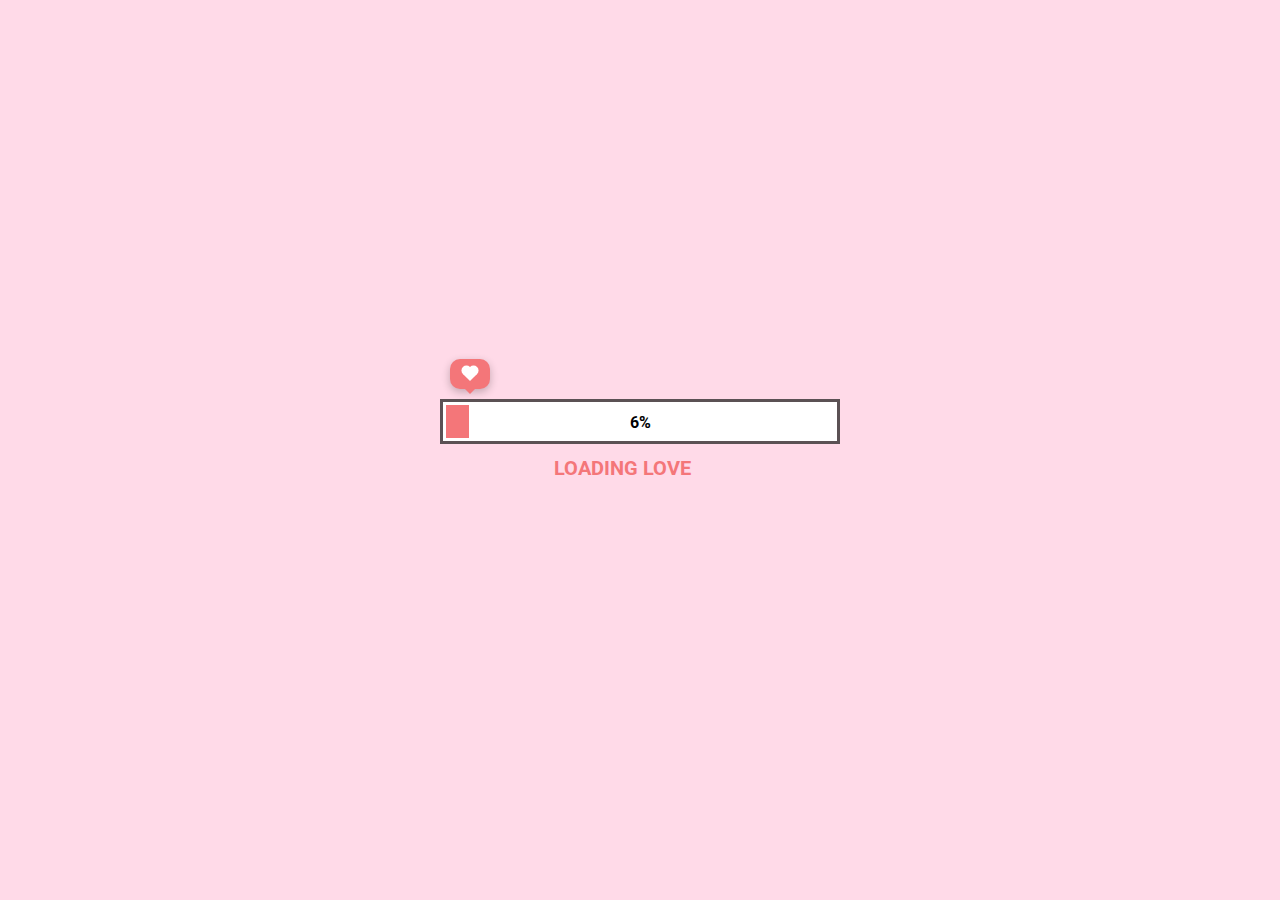
<file: To-Tinh-Crush-master/index.html>
<!DOCTYPE html>
<html lang="en">
  <head>
    <meta charset="UTF-8" />
    <meta name="viewport" content="width=device-width, initial-scale=1.0" />
    <link rel="stylesheet" href="style.css" />
    <script src="./app.js"></script>

    <title>Document</title>
  </head>
  <body>
    <div class="loading">
      <div class="boxHeartImg">
        <div class="heartItem item1">
          <img src="./image/heart.png" alt="" />
        </div>
        <div class="heartItem item2">
          <img src="./image/heart.png" alt="" />
        </div>
        <div class="heartItem item3">
          <img src="./image/heart.png" alt="" />
        </div>
      </div>
      <div class="heartBox">
        <div class="heart"></div>
      </div>
      <div class="progress-bar">
        <div class="progress"></div>
        <div class="percent">100%</div>
      </div>
      <h2 class="textBox">
        <span class="textLoad">loading love</span>
        <span class="cricle1">.</span>
        <span class="cricle2">.</span>
        <span class="cricle3">.</span>
      </h2>
      <div class="buttonCLick">
        <img src="./image/cursor.png" alt="" />
        <div class="button">
          <p class="textBtn"></p>
        </div>
      </div>
    </div>
  </body>
</html>
</file>
<file: To-Tinh-Crush-master/style.css>
@import url('https://fonts.googleapis.com/css2?family=Roboto:wght@500&display=swap');
*{
    padding: 0;
    margin: 0;
    box-sizing: border-box;
}
body{
    background: rgb(255, 218, 232);
    display: flex;
    justify-content: center;
    align-items: center;
    min-height: 100vh;
}
.loading{
    position: relative;
    display: flex;
    justify-content: center;
    align-items: center;
    flex-direction: column;
}
.loading .boxHeartImg{
    position: absolute;
    width: 100%;
    top: -40px;
    display: flex;
    justify-content: space-between;
}
.heartItem.item1{
    position: relative;
    left: -4%;
    transform: scale(0);
}
.heartItem.item2{
    position: relative;
    left: 4%;
    transform: scale(0);
}
.heartItem.item3{
    position: relative;
    right: -6%;
    transform: scale(0);
}
/* animation: love1 5s infinite ease-in 1s; */
/* @keyframes love1{
    0%{
        opacity: 0;
        transform: scale(0.2) rotate(0deg) translate3d(100px, 0, 0);
    }
    50%{
        opacity: 1;
    }
    100%{
        opacity: 0;
        transform: scale(0.8) rotate(-40deg) translate3d(-50px, -400px, 0);
    }
} */
@keyframes heartScale{
    0%{
        transform: scale(0);
    }
    30%{
        transform: scale(1.2);
    }
    50%,100%{
        transform: scale(1);
    }
}
.heartItem.item1 img{
    width: 40px;
}
.heartItem.item2 img{
    width: 50px;
    transform: translateY(-10px);
}
.heartItem.item3 img{
    width: 60px;
    transform: translateY(-20px);
}
.heartItem::before{
    position: absolute;
    content: '';
    width: 3px;
    height: 40px;
    background-color: rgb(91,81,84);
    left: 51%;
    top: 10px;
    transform: translateX(-50%);
    z-index: -1;
}
.progress-bar{
    position: relative;
    width: 400px;
    height: 45px;
    background: #fff;
    padding: 3px;
    border: 3px solid rgb(91,81,84);
    display: flex;
}
.progress{
    width: 0px;
    height: 100%;
    background-color: rgb(244,118,121);
    left: 0;
    transition: 0.1s;
}
.percent{
    position: absolute;
    top: 50%;
    left: 50%;
    transform: translate(-50%, -50%);
    font-weight: bold;
    font-family: 'Roboto', sans-serif;
}
.loading .textBox{
    transition: 0.5s;
    margin-top: 10px;
}
.loading .textLoad{
    font-family: 'Roboto', sans-serif;
    color: rgb(244,118,121);
    font-family: 500;
    font-size: 20px;
    text-transform: uppercase;
}
.loading h2 .cricle1, .cricle2, .cricle3{
    color: rgb(244,118,121);
    opacity: 0;
}
.cricle1{
    animation: 1s .25s cricle linear infinite;
}
.cricle2{
    animation: 1s .5s cricle linear infinite;
}
.cricle3{
    animation: 1s .75s cricle linear infinite;
}
@keyframes cricle{
    0%{
        opacity: 0;
    }
    50%{
        opacity: 1;
    }
    100%{
        opacity: 0;
    }
}
.button{
    position: relative;
    width: 10px;
    height: 10px;
    background: #fff;
    border-radius: 50%;
    transition: 0.5s;
    transform: scale(0);
    display: flex;
    justify-content: center;
    align-items: center;
    font-family: 'Roboto', sans-serif;
    cursor: pointer;
    font-weight: bold;
    letter-spacing: 1px;
}
.buttonCLick{
    position: relative;
    display: flex;
    height: 40px;
    align-items: center;
    margin-top: -20px;
    filter: drop-shadow(rgba(0, 0, 0, 0.25) 1.95px 1.95px 2.6px);
}
.buttonCLick img{
    opacity: 0;
    width: 25px;
    position: absolute;
    margin-left: -20px;
    transform: translateX(-20px) rotate(90deg);
    animation: 1s cursor infinite linear;
}
@keyframes cursor{
    0%{
        transform: translateX(-20px) rotate(90deg);
    }
    50%{
        transform: translateX(-10px) rotate(90deg);
    }
}
.heartBox{
    position: absolute;
    top: -40px;
    left: -3.2%;
    width: 40px;
    height: 30px;
    border-radius: 10px;
    background-color: rgb(244,118,121);
    display: flex;
    justify-content: center;
    align-items: center;
    box-shadow: rgba(0, 0, 0, 0.24) 0px 3px 8px;
    transition: 0.1s;
}
.heartBox::before{
    content: "";
    position: absolute;
    top: 100%;
    left: 50%;
    margin-left: -5px;
    border-width: 5px;
    border-style: solid;
    border-color: rgb(244,118,121) transparent transparent transparent;
}
.heartBox .heart{
    position: relative;
    width: 10px;
    height: 10px;
    background-color: #fff;
    transform: rotate(45deg);
}
.heartBox .heart::before{
    position: absolute;
    content: '';
    width: 100%;
    height: 100%;
    background-color: #fff;
    right: 50%;
    border-radius: 50%;
}
.heartBox .heart::after{
    position: absolute;
    content: '';
    width: 100%;
    height: 100%;
    background-color: #fff;
    bottom: 50%;
    border-radius: 50%;
}
</file>
